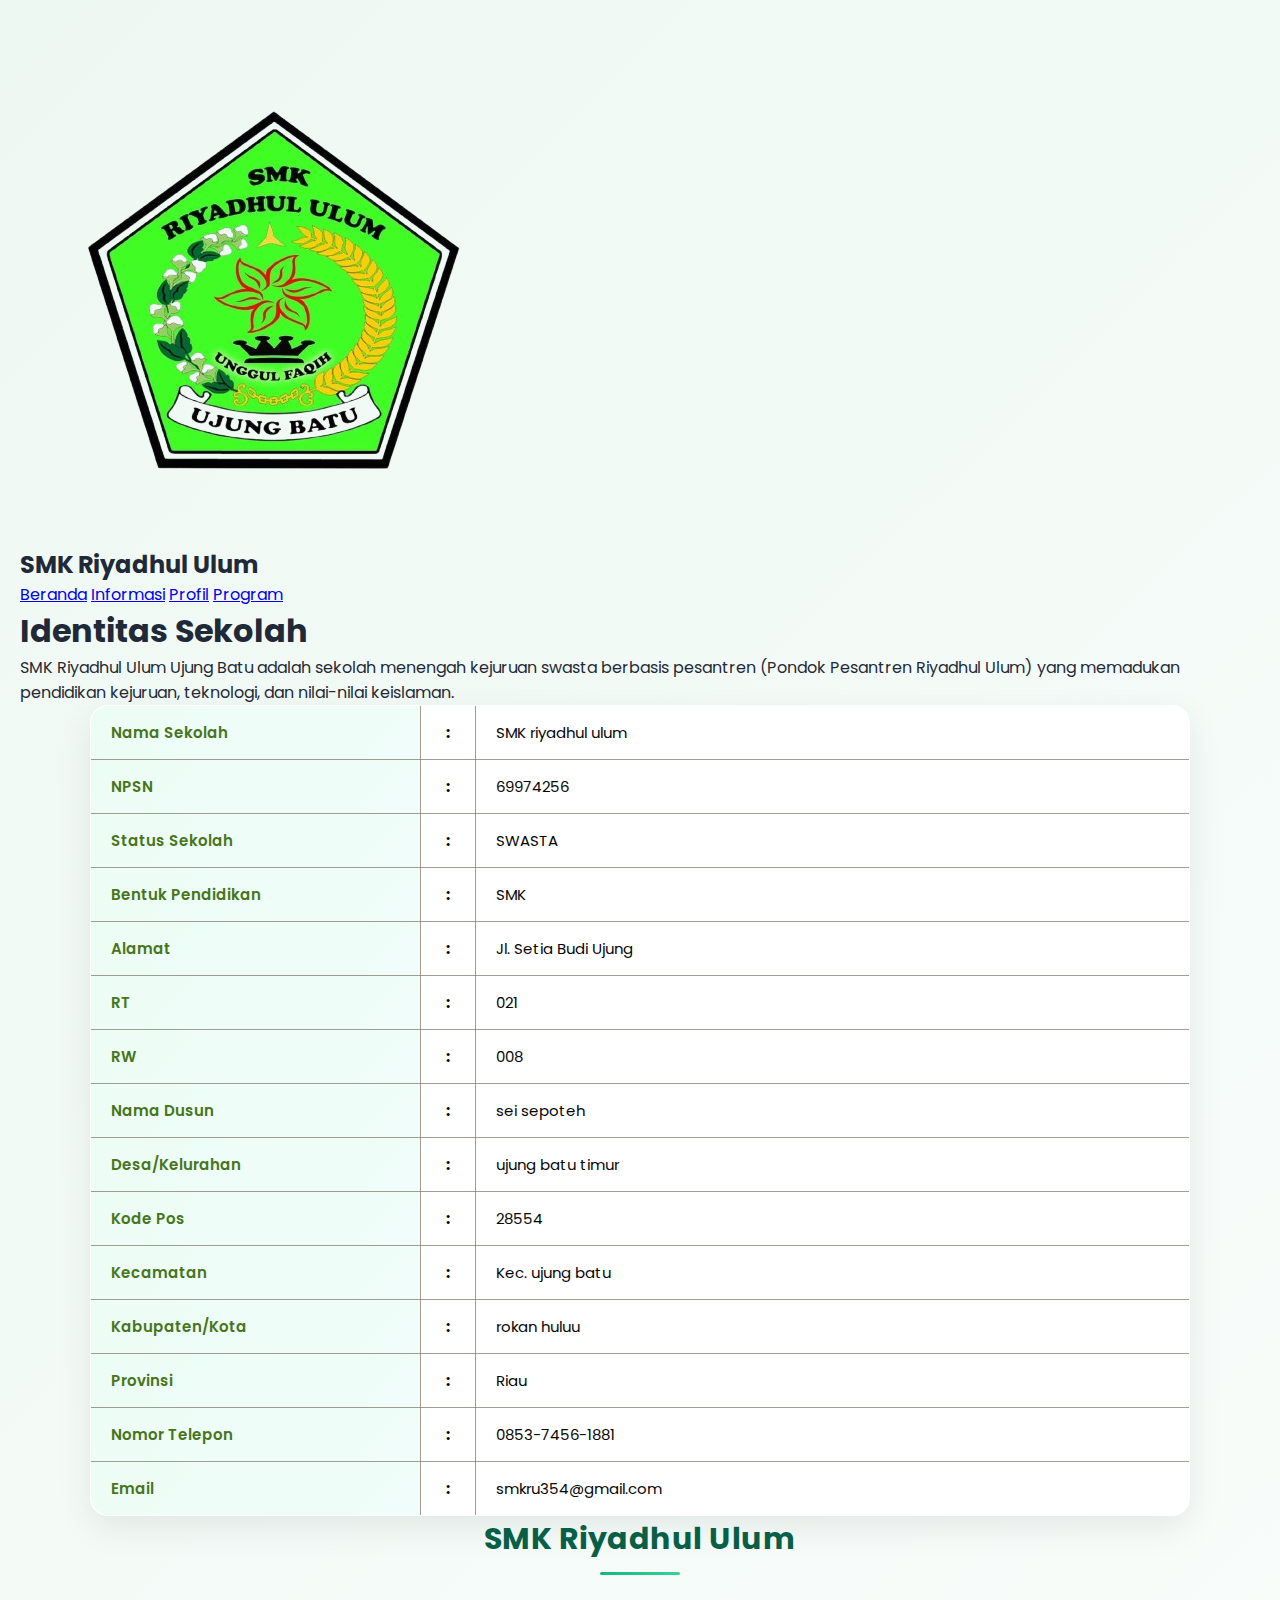
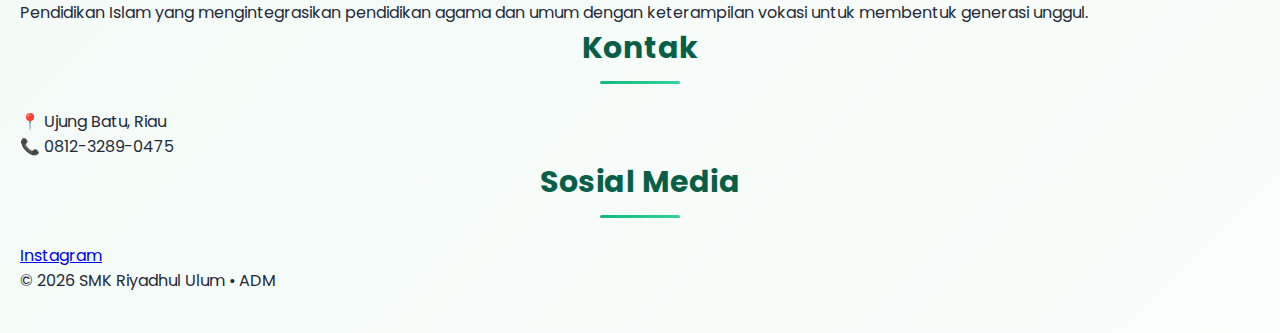
<file: profil/profil.html>
<!DOCTYPE html>
<html lang="id">
<head>
  <meta charset="UTF-8">
  <meta name="viewport" content="width=device-width, initial-scale=1.0">
  <title>Profil | SMK Riyadhul Ulum</title>
  <link rel="stylesheet" href="stayle.css">
  <link href="https://fonts.googleapis.com/css2?family=Poppins:wght@300;400;600;700&display=swap" rel="stylesheet">
</head>
<body>
<nav class="navbar">
  <div class="nav-left">
    <img src="../img/logo.png" alt="Logo SMK">
    <h2>SMK Riyadhul Ulum</h2>
  </div>

  <div class="nav-links" id="navLinks">
    <a href="../index.html">Beranda</a>
    <a href="../informasi/informasi.html">Informasi</a>
    <a href="../profil/profil.html">Profil</a>
    <a href="../program/Kejuruan.html">Program</a>
  </div>

  <div class="hamburger" id="hamburger">
    <span></span>
    <span></span>
    <span></span>
  </div>
</nav>
<main class="content">
 <h1 class="main-title">Identitas Sekolah</h1>
 <section class="headline">
    <p>
      SMK Riyadhul Ulum Ujung Batu adalah sekolah menengah kejuruan swasta
      berbasis pesantren (Pondok Pesantren Riyadhul Ulum) yang memadukan
      pendidikan kejuruan, teknologi, dan nilai-nilai keislaman.
    </p>
  </section>

  <section class="table-wrap">
  <table>
    <div>
      <tr>
        <td>Nama Sekolah</td>
        <td>:</td>
        <td>SMK riyadhul ulum </td>
      </tr>
      <tr>
        <td>NPSN</td>
        <td>:</td>
        <td>69974256</td>
      </tr>
      <tr>
        <td>Status Sekolah</td>
        <td>:</td>
        <td>SWASTA</td>
      </tr>
      <tr>
        <td>Bentuk Pendidikan</td>
        <td>:</td>
        <td>SMK</td>
      </tr>
      <tr>
        <td>Alamat</td>
        <td>:</td>
        <td>Jl. Setia Budi Ujung</td>
      </tr>
      <tr>
        <td>RT</td>
        <td>:</td>
        <td>021</td>
      </tr>
      <tr>
        <td>RW</td>
        <td>:</td>
        <td>008</td>
      </tr>
      <tr>
        <td>Nama Dusun</td>
        <td>:</td>
        <td>sei sepoteh</td>
      </tr>
      <tr>
        <td>Desa/Kelurahan</td>
        <td>:</td>
        <td>ujung batu timur</td>
      </tr>
      <tr>
        <td>Kode Pos</td>
        <td>:</td>
        <td>28554</td>
      </tr>
      <tr>
        <td>Kecamatan</td>
        <td>:</td>
        <td>Kec. ujung batu </td>
      </tr>
      <tr>
        <td>Kabupaten/Kota</td>
        <td>:</td>
        <td>rokan huluu</td>
      </tr>
      <tr>
        <td>Provinsi</td>
        <td>:</td>
        <td>Riau</td>
      </tr>
      <tr>
        <td>Nomor Telepon</td>
        <td>:</td>
        <td>0853-7456-1881</td>
      </tr>
      <tr>
        <td>Email</td>
        <td>:</td>
        <td>smkru354@gmail.com</td>
      </tr>
    </div>
  </table>
</main>
<footer class="footer">
  <div class="footer-container">

    <div>
      <h3>SMK Riyadhul Ulum</h3>
      <p>Pendidikan Islam yang mengintegrasikan pendidikan agama dan umum dengan keterampilan vokasi untuk membentuk generasi unggul.</p>
    </div>

    <div>
      <h3>Kontak</h3>
      <p>📍 Ujung Batu, Riau</p>
      <p>📞 0812-3289-0475</p>
    </div>

    <div>
      <h3>Sosial Media</h3>
      <div class="footer-social">
        <a href="https://www.instagram.com/smk_riyadhul_ulum" target="_blank">
          Instagram
        </a>
      </div>
    </div>

  </div>

  <div class="footer-bottom">
  © 2026 SMK Riyadhul Ulum • ADM
  </div>
</footer>
<script>
  const hamburger = document.getElementById("hamburger");
  const navLinks = document.getElementById("navLinks");

  hamburger.addEventListener("click", () => {
  navLinks.classList.toggle("active");
  });
</script>
</body>
</html>
</file>
<file: profil/stayle.css>
/* ================= RESET ================= */
* {
  margin: 0;
  padding: 0;
  box-sizing: border-box;
  font-family: "Poppins", Arial, Helvetica, sans-serif;
}

/* ================= BODY ================= */
body {
  min-height: 100vh;
  background: linear-gradient(135deg, #eef8f3, #f9fdfb);
  padding: 40px 20px;
  color: #1f2937;
}


/* ================= JUDUL ================= */
h3 {
  text-align: center;
  font-size: 30px;
  color: #065f46;
  margin-bottom: 25px;
  letter-spacing: 0.5px;
  animation: fadeDown 0.8s ease;
}

h3::after {
  content: "";
  width: 80px;
  height: 3px;
  background: linear-gradient(90deg, #10b981, #34d399);
  display: block;
  margin: 10px auto 0;
  border-radius: 3px;
}

/* ================= HEADER DESKRIPSI ================= */
.Headline {
  max-width: 1100px;
  margin: 0 auto 35px;
  background: linear-gradient(135deg, #0f766e, #065f46);
  color: #ffffff;
  padding: 28px 32px;
  border-radius: 18px;
  box-shadow: 0 14px 35px rgba(6, 95, 70, 0.35);
  animation: fadeUp 1s ease;
}

.Headline p {
  font-size: 16px;
  line-height: 1.9;
  text-align: justify;
  opacity: 0.95;
}

/* ================= TABEL ================= */
table {
  width: 100%;
  max-width: 1100px;
  margin: auto;
  border-collapse: collapse; /* penting agar garis rapi */
  background: #ffffff;
  border-radius: 18px;
  overflow: hidden;
  box-shadow: 0 12px 35px rgba(0, 0, 0, 0.08);
  animation: fadeUp 1.2s ease;
  border: 1px solid #d1fae5; /* garis luar tabel */
}

/* ================= BARIS ================= */
tr {
  transition: background-color 0.3s ease;
}

/* ================= KOLOM ================= */
td {
  padding: 15px 20px;
  font-size: 15px;
  border: 1px solid #7d7566b6; /* GARIS DALAM TABEL */
}

/* ================= KOLOM LABEL ================= */
td:nth-child(1) {
  width: 30%;
  font-weight: 600;
  background: linear-gradient(135deg, #ecfdf5, #f0fdfa);
  color: #47751a;
}

/* ================= KOLOM TITIK ================= */
td:nth-child(2) {
  width: 5%;
  text-align: center;
  font-weight: bold;
  color: #000000;
}

/* ================= KOLOM ISI ================= */
td:nth-child(3) {
  width: 65%;
  color: #060505;
}

/* ================= HOVER HALUS ================= */
tr:hover {
  background-color: #f0fdf4;
}

/* ================= RESPONSIVE ================= */
@media (max-width: 768px) {
  h3 {
    font-size: 24px;
  }

  .Headline {
    padding: 20px;
    border-radius: 16px;
  }

  td {
    font-size: 14px;
    padding: 12px;
  }
}

/* ================= ANIMASI ================= */
@keyframes fadeUp {
  from {
    opacity: 0;
    transform: translateY(25px);
  }
  to {
    opacity: 1;
    transform: translateY(0);
  }
}

@keyframes fadeDown {
  from {
    opacity: 0;
    transform: translateY(-20px);
  }
  to {
    opacity: 1;
    transform: translateY(0);
  }
}
</file>
